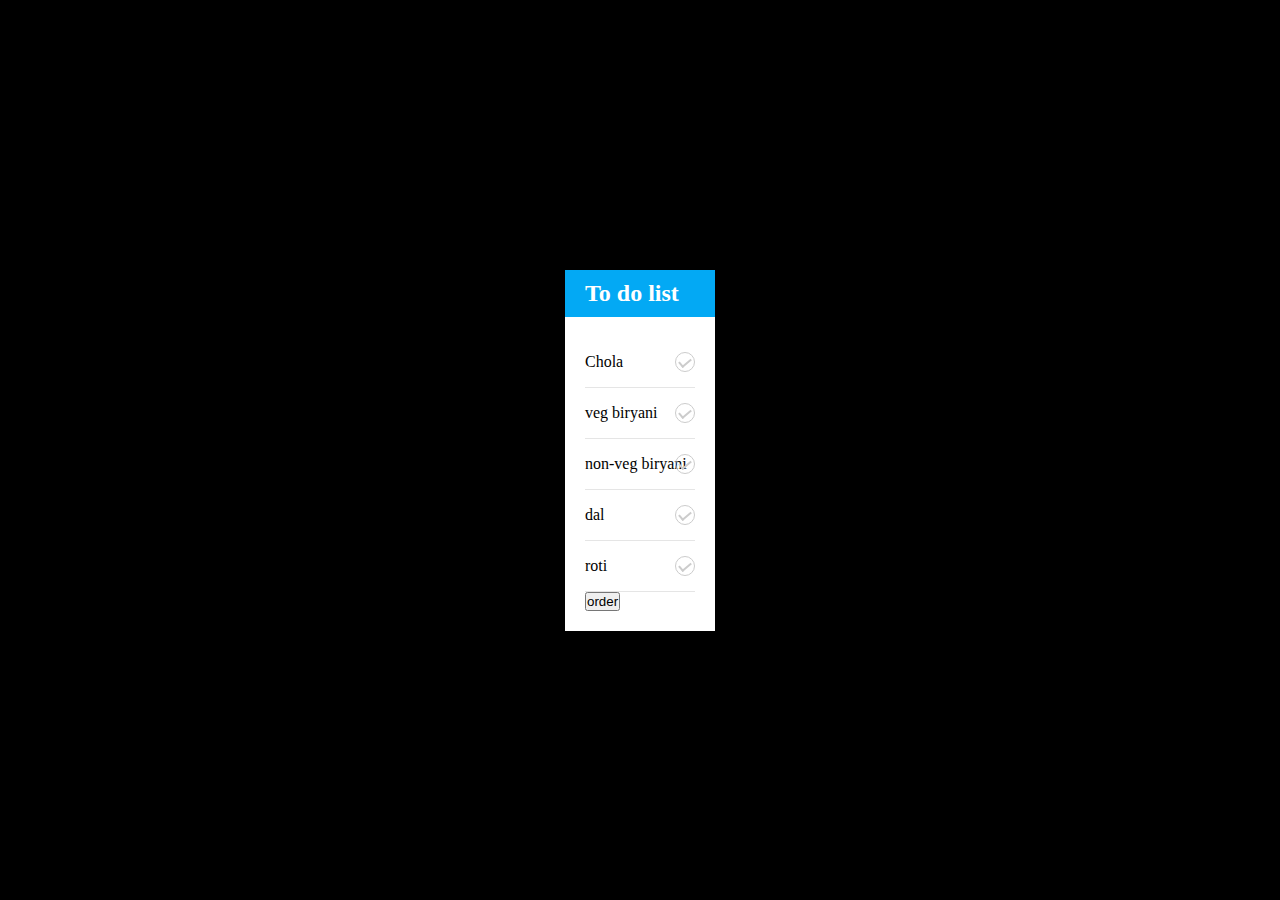
<file: index.html>
<!DOCTYPE html>
<html lang="en">
<head>
    <meta charset="UTF-8">
    <meta name="viewport" content="width=device-width, initial-scale=1.0">
    <title>To do list</title>
    <link rel="stylesheet" href="style.css">
</head>
<body>
    <div class="list">
        <h2>To do list</h2>
        <ul>
            <li>
                <label>
                    <input type="checkbox" name="">
                    <p>Chola</p>
                    <span></span>
                </label>
            </li>
            <li>
                <label>
                    <input type="checkbox" name="">
                    <p>veg biryani</p>
                    <span></span>
                </label>
            </li>
            <li>
                <label>
                    <input type="checkbox" name="">
                    <p>non-veg biryani</p>
                    <span></span>
                </label>
            </li>
            <li>
                <label>
                    <input type="checkbox" name="">
                    <p>dal</p>
                    <span></span>
                </label>
            </li>
            <li>
                <label>
                    <input type="checkbox" name="">
                    <p>roti</p>
                    <span></span>
                    
                </label>

            </li>
            <button>order</button>
        </ul>
    </div>
     
    
</body>
</html>
</file>
<file: style.css>
*{
    margin: 0;
    padding: 0;
    box-sizing: border-box;
    
}

body {
    display: flex;
    justify-content: center;
    align-items: center;
    min-height: 100vh;
    background: black;
}

.list{
    position: relative;
    background: white;
    width: 150px;
}

.list h2{
    background: #03a9f4;
    color: #fff;
    padding: 10px 20px;
    font-weight: 600;
}

.list ul{
    position: relative;
    padding: 20px;

}
.list ul li{
    position: relative;
    list-style: none;
    padding: 15px 0;
    border-bottom: 1px solid rgba(0,0,0,0.1);
}

.list ul li:last :last-child
{
    border-bottom: none;
}

.list ul li label{
    position: relative;
    display: flex;
    justify-content: space-between;
    align-items: center;
    cursor: pointer;
}

.list ul li label input{
    visibility: hidden;
    appearance: none;
}

.list ul li label p{
    position: absolute;
}

.list ul li label span{
    position: relative;
    width: 20px;
    height: 20px;
    border: 1px solid #ccc;
    border-radius: 50%;
    display: flex;
    justify-content: center;
    align-items: center;
}
.list ul li label span::before
{
    content: '';
    position: absolute;
    top: 5px;
    width: 10px;
    height: 5px;
    border-left: 2px solid #ccc;
    border-bottom: 2px solid #ccc;
    transform: rotate(-40deg);
}
.list ul li label:checked ~p
{
    text-decoration: line-through;
    color: #ccc;
}

.list ul li label input:checked ~span
{
    background: #03a9f4;
    border: 1px solid #03a9f4;
}

.list ul li label input:checked ~ span::before
{
    border-left: 2px solid #fff;
    border-bottom: 2px solid #fff;
}
</file>
